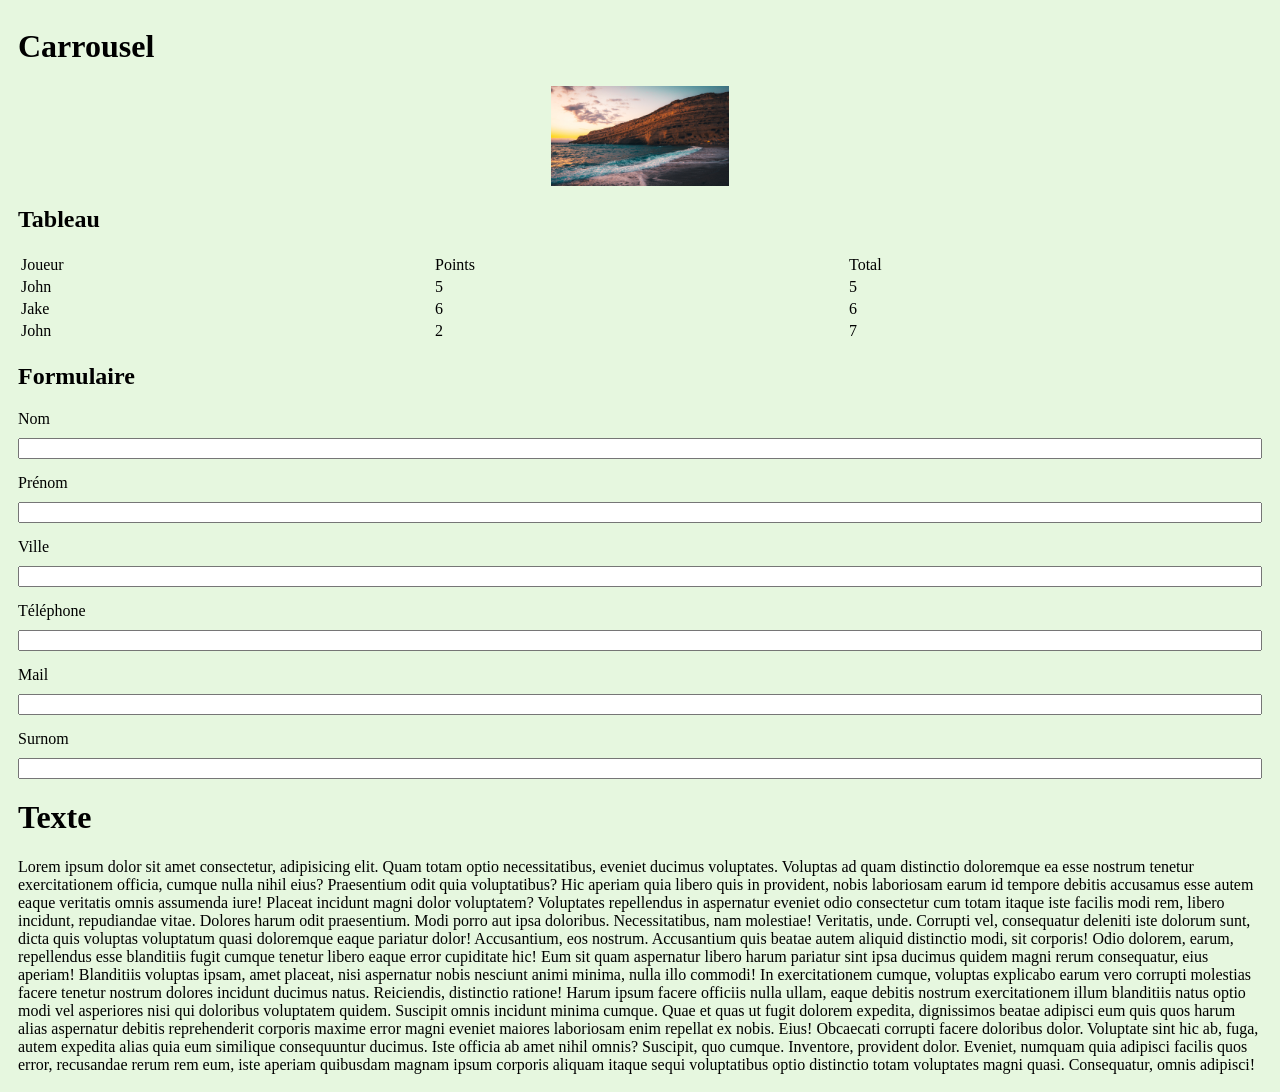
<file: index.html>
<html>
<head>
    <link rel="stylesheet" href="styles.css">
</head>
<body>
    <header>
        <h1>Carrousel</h1>
        <div>
            <img src="assets/plage.jpg" alt="">
        </div>
    </header>
    <section>
        <h1>Tableau</h1>
        <table>
            <tr>
                <td>Joueur</td>
                <td>Points</td>
                <td>Total</td>
            </tr>
            <tr>
                <td>John</td>
                <td>5</td>
                <td>5</td>
            </tr>
            <tr>
                <td>Jake</td>
                <td>6</td>
                <td>6</td>
            </tr>
            <tr>
                <td>John</td>
                <td>2</td>
                <td>7</td>
            </tr>
        </table>
    </section>
    <section>
        <h1>Formulaire</h1>
        <form action="">
            <div><label for="">Nom</label><input type="text"></div>
            <div><label for="">Prénom</label><input type="text"></div>
            <div><label for="">Ville</label><input type="text"></div>
            <div><label for="">Téléphone</label><input type="tel"></div>
            <div><label for="">Mail</label><input type="text"></div>
            <div><label for="">Surnom</label><input type="text"></div>
        </form>
    </section>
    <footer>
        <h1>Texte</h1>
        <p>Lorem ipsum dolor sit amet consectetur, adipisicing elit. Quam totam optio necessitatibus, eveniet ducimus voluptates. Voluptas ad quam distinctio doloremque ea esse nostrum tenetur exercitationem officia, cumque nulla nihil eius?
        Praesentium odit quia voluptatibus? Hic aperiam quia libero quis in provident, nobis laboriosam earum id tempore debitis accusamus esse autem eaque veritatis omnis assumenda iure! Placeat incidunt magni dolor voluptatem?
        Voluptates repellendus in aspernatur eveniet odio consectetur cum totam itaque iste facilis modi rem, libero incidunt, repudiandae vitae. Dolores harum odit praesentium. Modi porro aut ipsa doloribus. Necessitatibus, nam molestiae!
        Veritatis, unde. Corrupti vel, consequatur deleniti iste dolorum sunt, dicta quis voluptas voluptatum quasi doloremque eaque pariatur dolor! Accusantium, eos nostrum. Accusantium quis beatae autem aliquid distinctio modi, sit corporis!
        Odio dolorem, earum, repellendus esse blanditiis fugit cumque tenetur libero eaque error cupiditate hic! Eum sit quam aspernatur libero harum pariatur sint ipsa ducimus quidem magni rerum consequatur, eius aperiam!
        Blanditiis voluptas ipsam, amet placeat, nisi aspernatur nobis nesciunt animi minima, nulla illo commodi! In exercitationem cumque, voluptas explicabo earum vero corrupti molestias facere tenetur nostrum dolores incidunt ducimus natus.
        Reiciendis, distinctio ratione! Harum ipsum facere officiis nulla ullam, eaque debitis nostrum exercitationem illum blanditiis natus optio modi vel asperiores nisi qui doloribus voluptatem quidem. Suscipit omnis incidunt minima cumque.
        Quae et quas ut fugit dolorem expedita, dignissimos beatae adipisci eum quis quos harum alias aspernatur debitis reprehenderit corporis maxime error magni eveniet maiores laboriosam enim repellat ex nobis. Eius!
        Obcaecati corrupti facere doloribus dolor. Voluptate sint hic ab, fuga, autem expedita alias quia eum similique consequuntur ducimus. Iste officia ab amet nihil omnis? Suscipit, quo cumque. Inventore, provident dolor.
        Eveniet, numquam quia adipisci facilis quos error, recusandae rerum rem eum, iste aperiam quibusdam magnam ipsum corporis aliquam itaque sequi voluptatibus optio distinctio totam voluptates magni quasi. Consequatur, omnis adipisci!</p>
    </footer>
</body>
</html>
</file>
<file: styles.css>
* {
    box-sizing: border-box;
}

table {
    table-layout: fixed;
    width: 100%;
}

header div {
    display: flex;
    flex-direction: row;
    align-items: center;
    justify-content: center;
}

form div {
    display: flex;
    flex-direction: row;
}

form div + div{
    margin-top: 15px;
}


@media screen and (min-width: 1281px) {
    body {
        padding: 20px;
        background-color: rgba(240, 193, 193, 0.5);
    }
    
    body > * + * {
        margin-top : 50px;
    }
    
    h1 {
        margin-top: 15px;
    }
    
    header img {
        height: 200px;
    }

    form label {
        width: 150px;
    }
    
    form input {
        margin-left: 25px;
    }
}

@media screen and (min-width: 1281px) and (aspect-ratio: 1/1) {
    header img {
        width: 200px;
    }
}

@media screen and (max-width: 1280px) {
    body {
        padding: 10px;
        background-color: rgba(206, 240, 193, 0.5);
    }
    
    body > * + * {
        margin-top : 20px;
    }
    
    h1 {
        margin-top: 10px;
    }
    
    header img {
        height: 100px;
    }
    
    form div {
        flex-direction: column;
    }

    form input {
        margin-top: 10px;
    }
}

@media screen and (max-width: 1280px) and (aspect-ratio: 1/1) {
    header img {
        width: 100px;
    }
}
</file>
